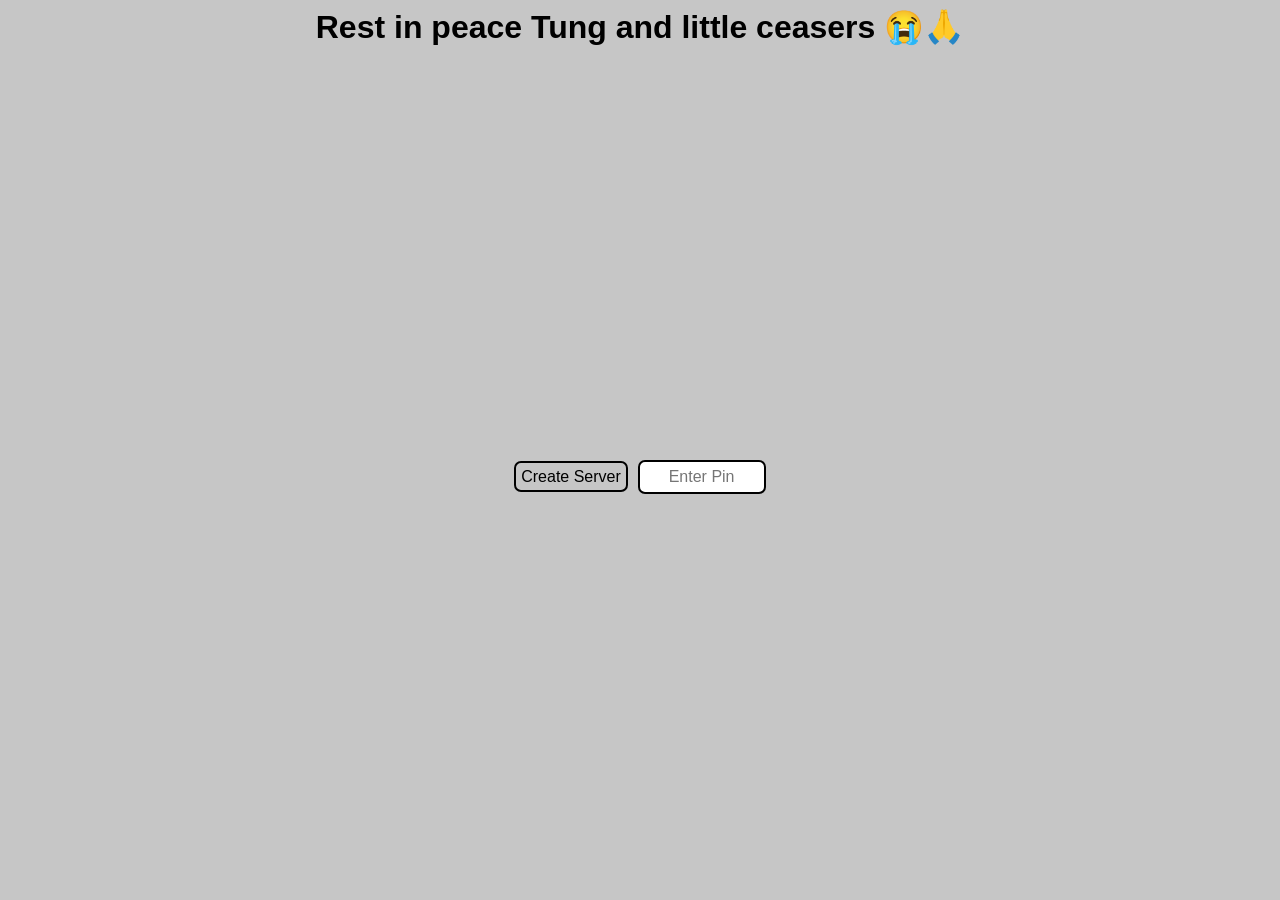
<file: website/index.html>
<!DOCTYPE html>
<html lang="en">
   <head>
      <meta charset="UTF-8">
      <meta name="viewport" content="width=device-width, initial-scale=1.0">
      <title>Timespan increaser</title>

      <link rel="stylesheet" href="./main.css" defer>
   </head>
   <body>
      <h1>Rest in peace Tung and little ceasers 😭🙏</h1>
      <div id=maincontainer>
         <div id=buttoncontainer>
            <nav id="servern">
               <a id="createservern" href="/server">Create Server</a>
            </nav>

            </button>
            <input type="text" id="enterpin"
                               placeholder="Enter Pin"
                               inputmode="numeric"
                               pattern="[0-9]{6}"
                               minlength="6"
                               maxlength="6"
                               required>
         </div>
      </div>
   </body>

</html>
</file>
<file: website/main.css>
:root {
   --main_background_color: #AAAAAAAA;
   --server_background_color: rgba(170, 170, 170, 0.83)
}

html {
  height: 100%;
}

body {
  display: flex;
  flex-direction: column;
  margin: 0;
  min-height: 100vh;

  font-family: Segoe UI, Segoe UI Midlevel, Segoe WP, Arial, sans-serif;
  font-size: 16px;
  background-color: var(--main_background_color);
}

h1 {
  margin: 0;
  padding: 0.5rem;
  text-align: center;
}

#maincontainer {
  flex: 1;
  display: flex;
  justify-content: center;
  align-items: center;
}

#buttoncontainer {
  display: flex;
  align-items: center;
  gap: 10px;
  padding: 5px;
}

#createservern {
   margin: 0;
   padding: 0.3rem;
   font-size: 1em;
   color: black;

   border-radius: 7px;
   border: 2px solid black;
   text-decoration: none;

   width: fit-content;
   height: fit-content;
}
#createservern p {
   margin: 0;
}
#servern:hover {
   scale: 0.95;
}
#createservern:hover {
   box-shadow: 0 0 30px 1px rgba(0,0,0,0.3);
}

#enterpin {
   font-size: 1em;

   margin: 0;
   padding: 0.4rem;
   border-radius: 7px;
   border: 2px solid black;
   width: 8rem;
   box-sizing: border-box;

   text-align: center;
}
#enterpin:hover {
   box-shadow: 0 0 30px 1px rgba(255,0,0,0.3);
}
</file>
